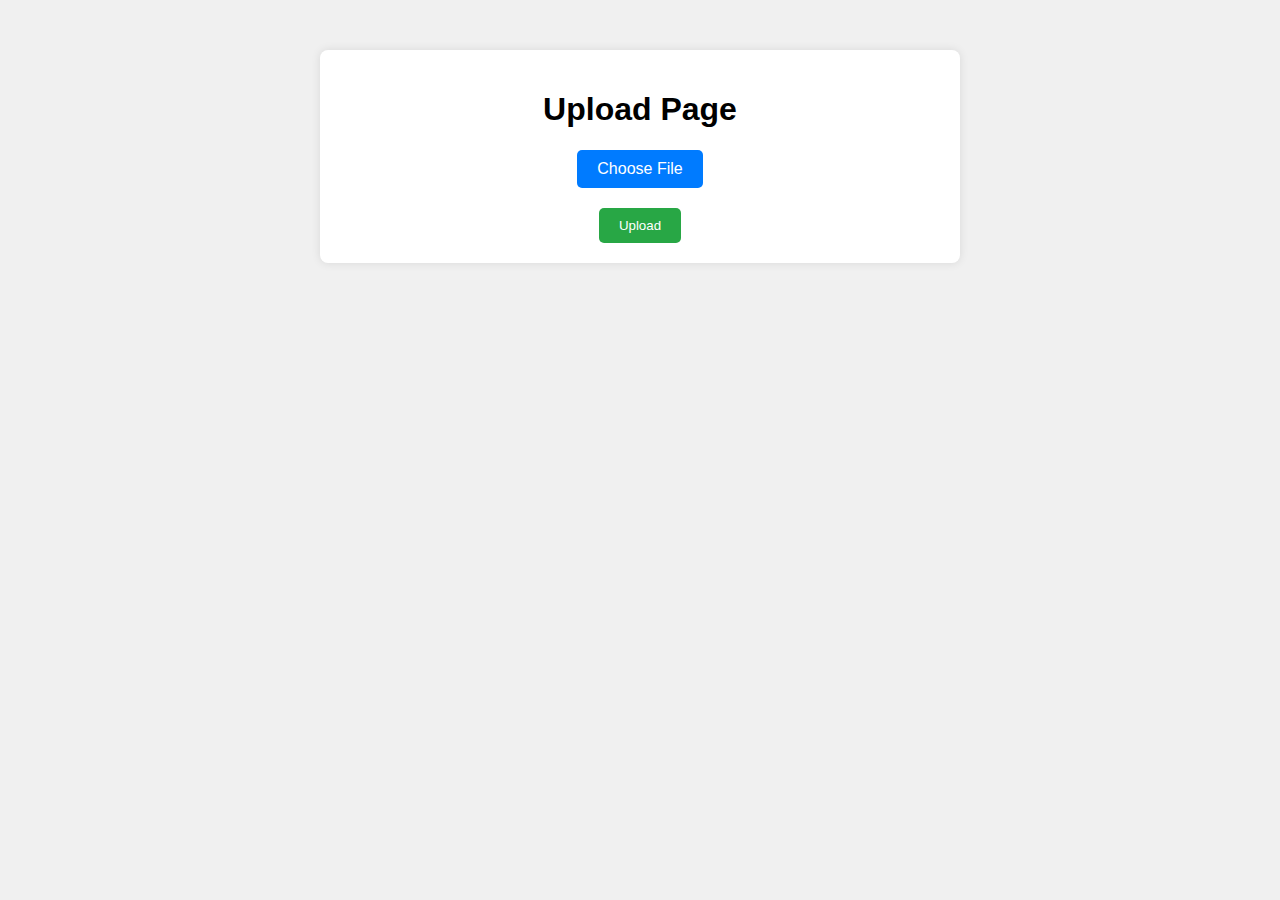
<file: templates/upload.html>
<!DOCTYPE html>
<html lang="en">
<head>
    <meta charset="UTF-8">
    <meta name="viewport" content="width=device-width, initial-scale=1.0">
    <title>Upload Page</title>
    <style>
        body {
            font-family: Arial, sans-serif;
            margin: 0;
            padding: 0;
            background-color: #f0f0f0;
        }
        .container {
            max-width: 600px;
            margin: 50px auto;
            padding: 20px;
            background-color: #fff;
            border-radius: 8px;
            box-shadow: 0 0 10px rgba(0, 0, 0, 0.1);
        }
        h1 {
            text-align: center;
        }
        .upload-form {
            text-align: center;
        }
        .upload-form input[type="file"] {
            display: none;
        }
        .upload-form label {
            display: inline-block;
            padding: 10px 20px;
            background-color: #007bff;
            color: #fff;
            border-radius: 5px;
            cursor: pointer;
            transition: background-color 0.3s;
        }
        .upload-form label:hover {
            background-color: #0056b3;
        }
        .upload-form button[type="submit"] {
            margin-top: 20px;
            padding: 10px 20px;
            background-color: #28a745;
            color: #fff;
            border: none;
            border-radius: 5px;
            cursor: pointer;
            transition: background-color 0.3s;
        }
        .upload-form button[type="submit"]:hover {
            background-color: #218838;
        }
    </style>
</head>
<body>
    <div class="container">
        <h1>Upload Page</h1>
        <div class="upload-form">
            <form action="/upload" method="post" enctype="multipart/form-data">
                <input type="file" name="file" id="file" accept=".jpg, .jpeg, .png, .mp4" required>
                <label for="file">Choose File</label>
                <br>
                <button type="submit">Upload</button>
            </form>
        </div>
    </div>
</body>
</html>
</file>
